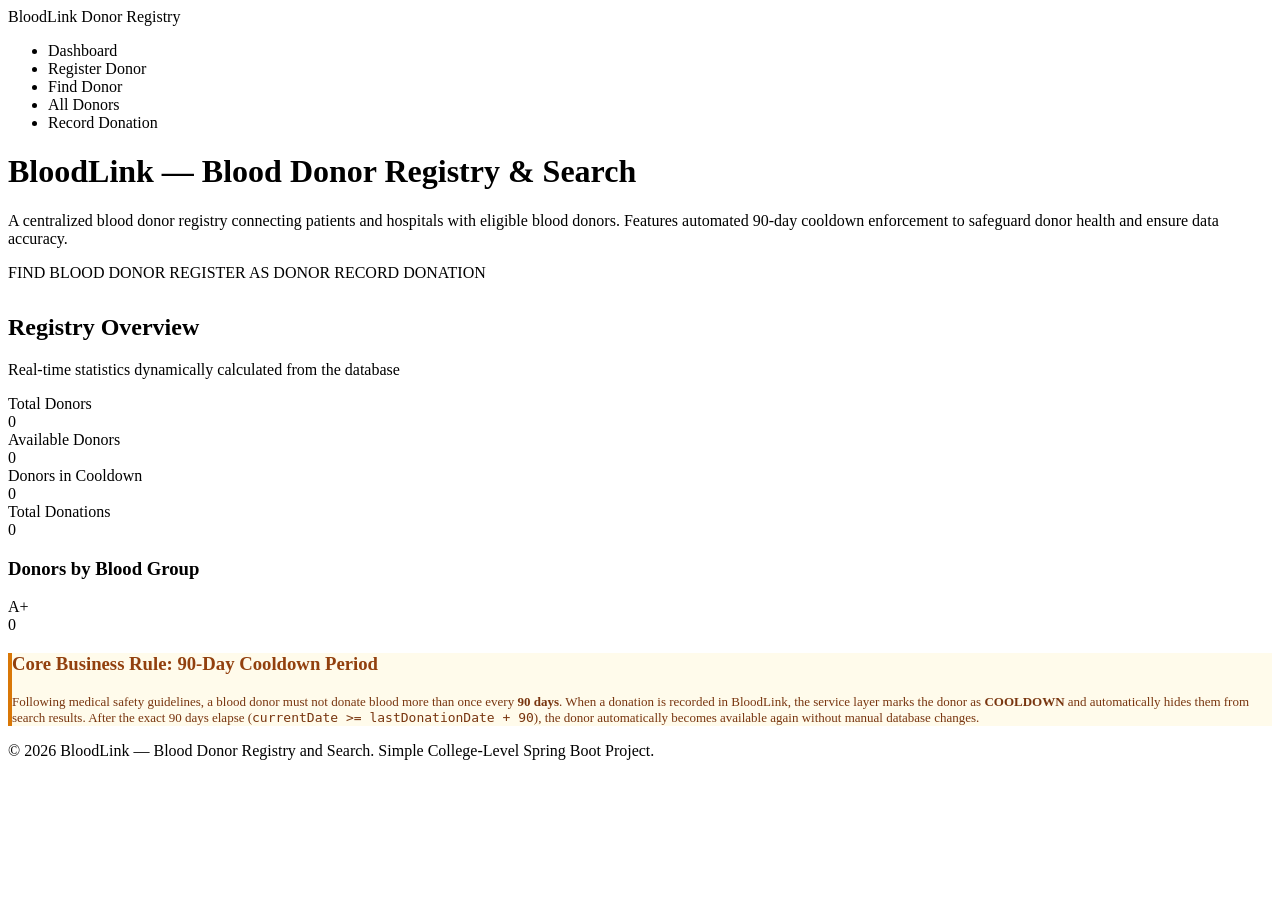
<file: src/main/resources/templates/index.html>
<!DOCTYPE html>
<html xmlns:th="http://www.thymeleaf.org" lang="en">
<head>
    <meta charset="UTF-8">
    <meta name="viewport" content="width=device-width, initial-scale=1.0">
    <title>BloodLink — Blood Donor Registry and Search</title>
    <link rel="stylesheet" th:href="@{/css/style.css}">
</head>
<body>

    <!-- Simple Navigation -->
    <nav class="navbar">
        <div class="nav-container">
            <a th:href="@{/}" class="brand">
                <span>BloodLink</span>
                <span class="brand-tag">Donor Registry</span>
            </a>
            <ul class="nav-links">
                <li><a th:href="@{/}" class="active">Dashboard</a></li>
                <li><a th:href="@{/donors/register}">Register Donor</a></li>
                <li><a th:href="@{/search}">Find Donor</a></li>
                <li><a th:href="@{/donors}">All Donors</a></li>
                <li><a th:href="@{/donations/record}">Record Donation</a></li>
            </ul>
        </div>
    </nav>

    <div class="container">
        <!-- Hero Box with Key Actions -->
        <div class="hero-box">
            <h1>BloodLink — Blood Donor Registry & Search</h1>
            <p>
                A centralized blood donor registry connecting patients and hospitals with eligible blood donors.
                Features automated 90-day cooldown enforcement to safeguard donor health and ensure data accuracy.
            </p>
            <div class="hero-actions">
                <a th:href="@{/search}" class="btn btn-primary">FIND BLOOD DONOR</a>
                <a th:href="@{/donors/register}" class="btn btn-secondary">REGISTER AS DONOR</a>
                <a th:href="@{/donations/record}" class="btn btn-outline">RECORD DONATION</a>
            </div>
        </div>


        <!-- Live Statistics Grid -->
        <div class="page-header" style="margin-top: 32px; border-bottom: none; padding-bottom: 0;">
            <div>
                <h2 class="page-title">Registry Overview</h2>
                <p class="page-subtitle">Real-time statistics dynamically calculated from the database</p>
            </div>
        </div>

        <div class="stats-grid">
            <div class="stat-card primary">
                <div class="stat-label">Total Donors</div>
                <div class="stat-value" th:text="${totalDonors}">0</div>
            </div>
            <div class="stat-card success">
                <div class="stat-label">Available Donors</div>
                <div class="stat-value" th:text="${availableDonors}">0</div>
            </div>
            <div class="stat-card warning">
                <div class="stat-label">Donors in Cooldown</div>
                <div class="stat-value" th:text="${cooldownDonors}">0</div>
            </div>
            <div class="stat-card info">
                <div class="stat-label">Total Donations</div>
                <div class="stat-value" th:text="${totalDonations}">0</div>
            </div>
        </div>

        <!-- Blood Group Distribution -->
        <div class="card">
            <div class="card-header">
                <h3 class="card-title">Donors by Blood Group</h3>
            </div>
            <div class="bg-stats-grid">
                <div th:each="entry : ${bloodGroupStats}" class="bg-stat-item">
                    <div class="bg-name" th:text="${entry.key}">A+</div>
                    <div class="bg-count" th:text="${entry.value}">0</div>
                </div>
            </div>
        </div>

        <!-- 90-Day Cooldown Business Rule Card -->
        <div class="card" style="border-left: 4px solid #d97706; background-color: #fffbeb;">
            <div class="card-header" style="border-bottom-color: #fde68a;">
                <h3 class="card-title" style="color: #92400e;">Core Business Rule: 90-Day Cooldown Period</h3>
            </div>
            <p style="color: #78350f; font-size: 13px;">
                Following medical safety guidelines, a blood donor must not donate blood more than once every <strong>90 days</strong>.
                When a donation is recorded in BloodLink, the service layer marks the donor as <strong>COOLDOWN</strong> and automatically hides them from search results.
                After the exact 90 days elapse (<code>currentDate >= lastDonationDate + 90</code>), the donor automatically becomes available again without manual database changes.
            </p>
        </div>
    </div>

    <footer>
        <p>&copy; 2026 BloodLink — Blood Donor Registry and Search. Simple College-Level Spring Boot Project.</p>
    </footer>

    <script th:src="@{/js/app.js}"></script>
</body>
</html>
</file>
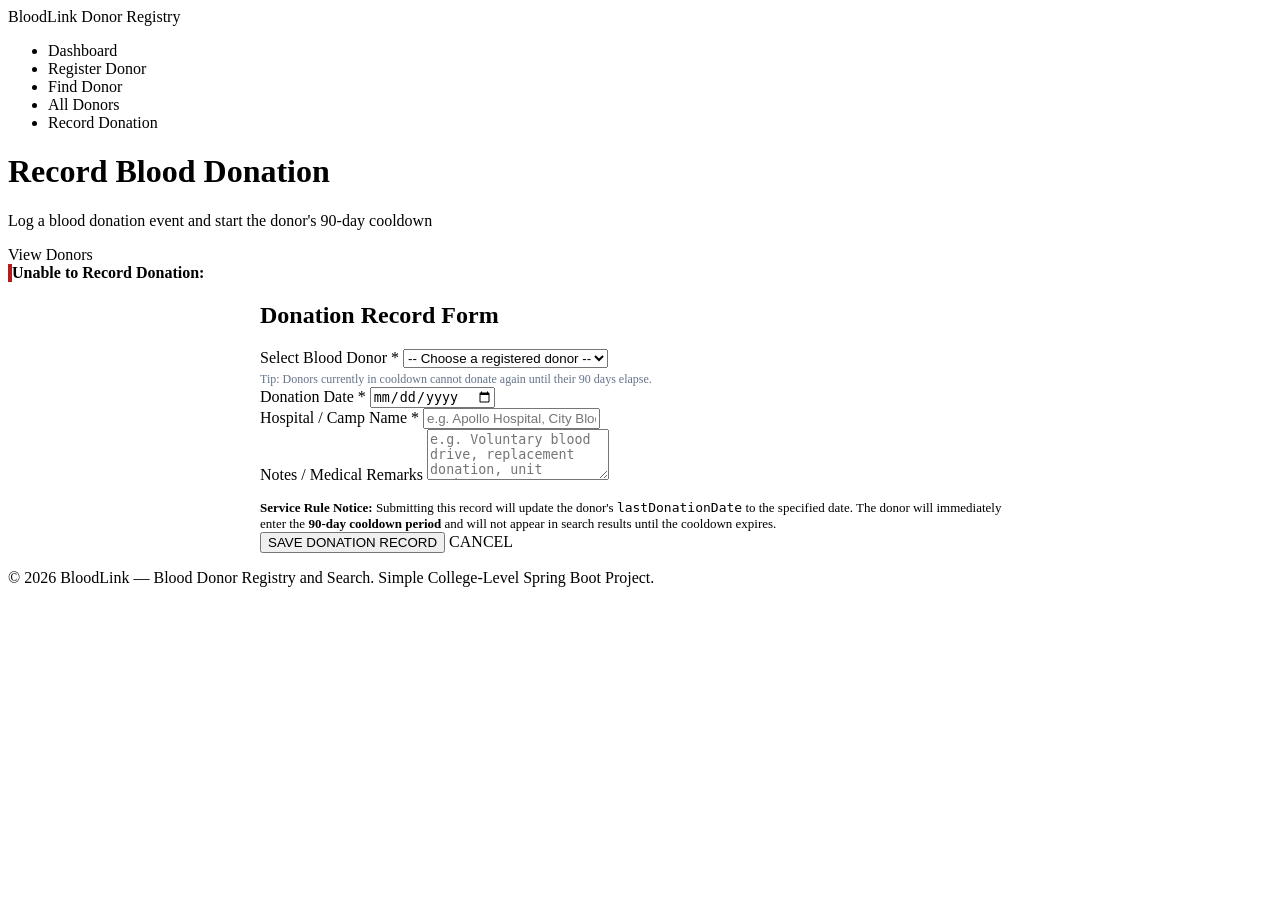
<file: src/main/resources/templates/donations/record.html>
<!DOCTYPE html>
<html xmlns:th="http://www.thymeleaf.org" lang="en">
<head>
    <meta charset="UTF-8">
    <meta name="viewport" content="width=device-width, initial-scale=1.0">
    <title>Record Blood Donation — BloodLink</title>
    <link rel="stylesheet" th:href="@{/css/style.css}">
</head>
<body>

    <!-- Simple Navigation -->
    <nav class="navbar">
        <div class="nav-container">
            <a th:href="@{/}" class="brand">
                <span>BloodLink</span>
                <span class="brand-tag">Donor Registry</span>
            </a>
            <ul class="nav-links">
                <li><a th:href="@{/}">Dashboard</a></li>
                <li><a th:href="@{/donors/register}">Register Donor</a></li>
                <li><a th:href="@{/search}">Find Donor</a></li>
                <li><a th:href="@{/donors}">All Donors</a></li>
                <li><a th:href="@{/donations/record}" class="active">Record Donation</a></li>
            </ul>
        </div>
    </nav>

    <div class="container">
        <div class="page-header">
            <div>
                <h1 class="page-title">Record Blood Donation</h1>
                <p class="page-subtitle">Log a blood donation event and start the donor's 90-day cooldown</p>
            </div>
            <a th:href="@{/donors}" class="btn btn-secondary">View Donors</a>
        </div>

        <!-- Error Alert (e.g. Cooldown Violation or Missing Fields) -->
        <div th:if="${errorMessage}" class="alert alert-danger" style="border-left: 4px solid #b71c1c;">
            <strong>Unable to Record Donation:</strong>
            <p th:text="${errorMessage}" style="margin-top: 4px;"></p>
        </div>

        <div class="card" style="max-width: 760px; margin: 0 auto;">
            <div class="card-header">
                <h2 class="card-title">Donation Record Form</h2>
            </div>

            <form id="donationForm" th:action="@{/donations/record}" method="post">
                <div class="form-grid">

                    <!-- Donor Selection Dropdown -->
                    <div class="form-group full-width">
                        <label for="donorSelect" class="form-label">Select Blood Donor <span class="required">*</span></label>
                        <select id="donorSelect" name="donorId" class="form-control" required>
                            <option value="">-- Choose a registered donor --</option>
                            <option th:each="d : ${donors}"
                                    th:value="${d.id}"
                                    th:selected="${selectedDonorId != null && selectedDonorId == d.id}"
                                    th:text="|${d.name} (${d.bloodGroup.groupName} - ${d.city}) — [${@donorService.isDonorEligible(d) ? 'AVAILABLE' : 'IN COOLDOWN'}]|">
                            </option>
                        </select>
                        <small style="color: #64748b; font-size: 12px; margin-top: 4px; display: block;">
                            Tip: Donors currently in cooldown cannot donate again until their 90 days elapse.
                        </small>
                    </div>

                    <!-- Donation Date -->
                    <div class="form-group">
                        <label for="donationDate" class="form-label">Donation Date <span class="required">*</span></label>
                        <input type="date" id="donationDate" name="donationDate" 
                               th:value="${defaultDate}" 
                               class="form-control" required>
                    </div>

                    <!-- Hospital / Blood Bank Name -->
                    <div class="form-group">
                        <label for="hospitalName" class="form-label">Hospital / Camp Name <span class="required">*</span></label>
                        <input type="text" id="hospitalName" name="hospitalName" class="form-control" 
                               placeholder="e.g. Apollo Hospital, City Blood Bank" required>
                    </div>

                    <!-- Notes / Purpose -->
                    <div class="form-group full-width">
                        <label for="notes" class="form-label">Notes / Medical Remarks</label>
                        <textarea id="notes" name="notes" rows="3" class="form-control" 
                                  placeholder="e.g. Voluntary blood drive, replacement donation, unit number..."></textarea>
                    </div>
                </div>

                <div class="alert alert-info" style="margin-top: 16px; font-size: 13px;">
                    <strong>Service Rule Notice:</strong> Submitting this record will update the donor's <code>lastDonationDate</code> to the specified date.
                    The donor will immediately enter the <strong>90-day cooldown period</strong> and will not appear in search results until the cooldown expires.
                </div>

                <div class="form-actions">
                    <button type="submit" class="btn btn-primary">SAVE DONATION RECORD</button>
                    <a th:href="@{/donors}" class="btn btn-secondary">CANCEL</a>
                </div>
            </form>
        </div>
    </div>

    <footer>
        <p>&copy; 2026 BloodLink — Blood Donor Registry and Search. Simple College-Level Spring Boot Project.</p>
    </footer>

    <script th:src="@{/js/app.js}"></script>
</body>
</html>
</file>
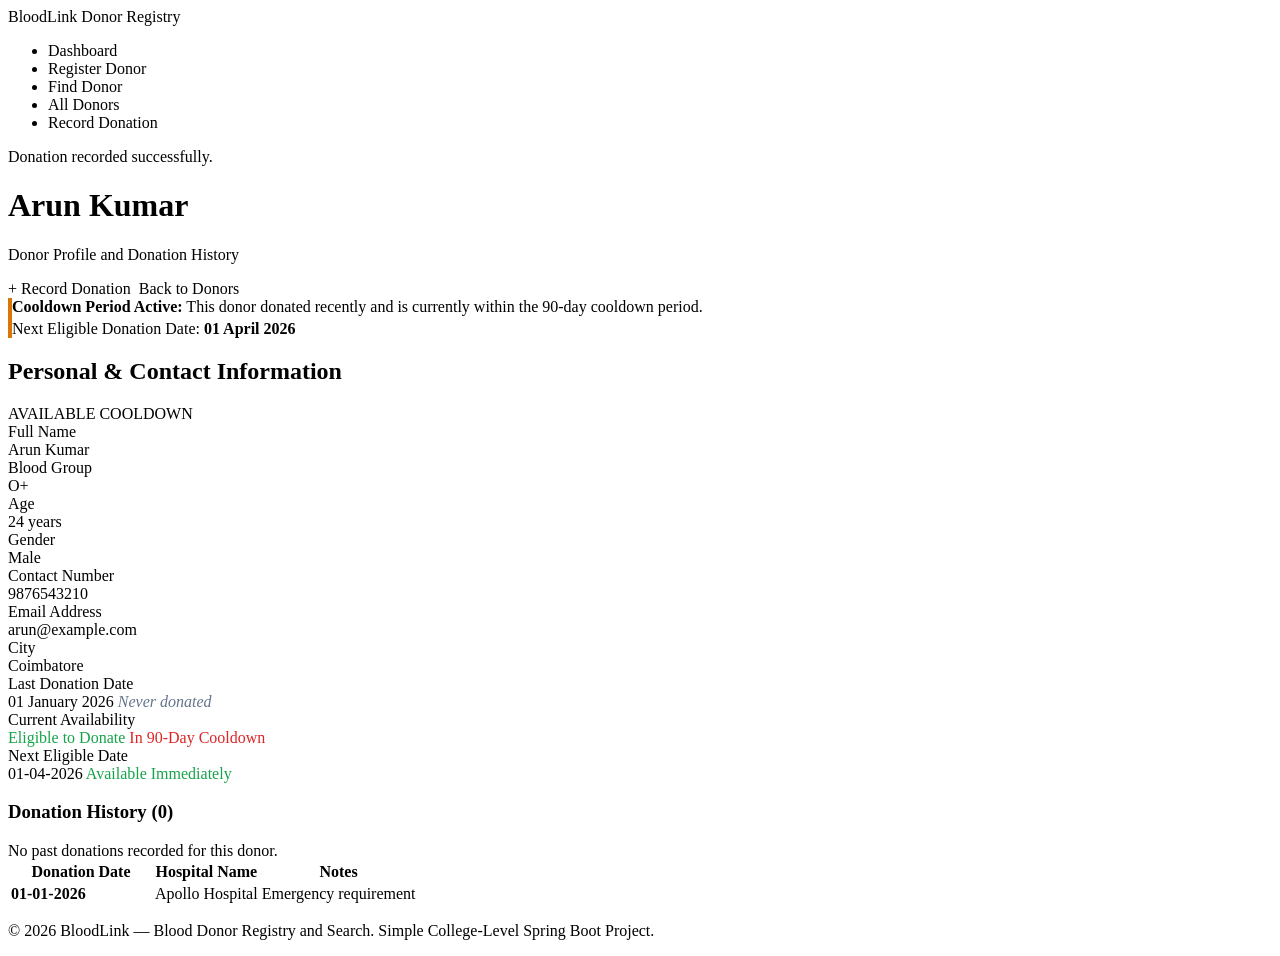
<file: src/main/resources/templates/donors/details.html>
<!DOCTYPE html>
<html xmlns:th="http://www.thymeleaf.org" lang="en">
<head>
    <meta charset="UTF-8">
    <meta name="viewport" content="width=device-width, initial-scale=1.0">
    <title th:text="${donor.name} + ' — Donor Details | BloodLink'">Donor Details — BloodLink</title>
    <link rel="stylesheet" th:href="@{/css/style.css}">
</head>
<body>

    <!-- Simple Navigation -->
    <nav class="navbar">
        <div class="nav-container">
            <a th:href="@{/}" class="brand">
                <span>BloodLink</span>
                <span class="brand-tag">Donor Registry</span>
            </a>
            <ul class="nav-links">
                <li><a th:href="@{/}">Dashboard</a></li>
                <li><a th:href="@{/donors/register}">Register Donor</a></li>
                <li><a th:href="@{/search}">Find Donor</a></li>
                <li><a th:href="@{/donors}" class="active">All Donors</a></li>
                <li><a th:href="@{/donations/record}">Record Donation</a></li>
            </ul>
        </div>
    </nav>

    <div class="container">
        <!-- Success Alert -->
        <div th:if="${successMessage}" class="alert alert-success" th:text="${successMessage}">
            Donation recorded successfully.
        </div>

        <div class="page-header">
            <div>
                <h1 class="page-title" th:text="${donor.name}">Arun Kumar</h1>
                <p class="page-subtitle">Donor Profile and Donation History</p>
            </div>
            <div style="display: flex; gap: 8px;">
                <a th:if="${isEligible}" th:href="@{/donations/record(donorId=${donor.id})}" class="btn btn-primary">+ Record Donation</a>
                <a th:href="@{/donors}" class="btn btn-secondary">Back to Donors</a>
            </div>
        </div>

        <!-- Cooldown Status Alert Box -->
        <div th:if="${!isEligible}" class="alert alert-warning" style="border-left: 4px solid #d97706;">
            <strong>Cooldown Period Active:</strong> This donor donated recently and is currently within the 90-day cooldown period.
            <div style="margin-top: 4px;">
                Next Eligible Donation Date: <strong><span th:text="${#temporals.format(nextEligibleDate, 'dd MMMM yyyy')}">01 April 2026</span></strong>
            </div>
        </div>

        <!-- Donor Information Card -->
        <div class="card">
            <div class="card-header">
                <h2 class="card-title">Personal & Contact Information</h2>
                <div>
                    <span th:if="${isEligible}" class="badge badge-available">AVAILABLE</span>
                    <span th:if="${!isEligible}" class="badge badge-cooldown">COOLDOWN</span>
                </div>
            </div>

            <div class="details-grid">
                <div class="details-item">
                    <div class="details-label">Full Name</div>
                    <div class="details-value" th:text="${donor.name}">Arun Kumar</div>
                </div>

                <div class="details-item">
                    <div class="details-label">Blood Group</div>
                    <div class="details-value">
                        <span class="badge badge-bloodgroup" th:text="${donor.bloodGroup.groupName}">O+</span>
                    </div>
                </div>

                <div class="details-item">
                    <div class="details-label">Age</div>
                    <div class="details-value" th:text="|${donor.age} years|">24 years</div>
                </div>

                <div class="details-item">
                    <div class="details-label">Gender</div>
                    <div class="details-value" th:text="${donor.gender}">Male</div>
                </div>

                <div class="details-item">
                    <div class="details-label">Contact Number</div>
                    <div class="details-value" th:text="${donor.phone}">9876543210</div>
                </div>

                <div class="details-item">
                    <div class="details-label">Email Address</div>
                    <div class="details-value" th:text="${donor.email != null && !donor.email.empty ? donor.email : 'Not provided'}">arun@example.com</div>
                </div>

                <div class="details-item">
                    <div class="details-label">City</div>
                    <div class="details-value" th:text="${donor.city}">Coimbatore</div>
                </div>

                <div class="details-item">
                    <div class="details-label">Last Donation Date</div>
                    <div class="details-value">
                        <span th:if="${donor.lastDonationDate != null}" th:text="${#temporals.format(donor.lastDonationDate, 'dd MMMM yyyy')}">01 January 2026</span>
                        <span th:if="${donor.lastDonationDate == null}" style="color: #64748b; font-style: italic;">Never donated</span>
                    </div>
                </div>

                <div class="details-item">
                    <div class="details-label">Current Availability</div>
                    <div class="details-value">
                        <span th:if="${isEligible}" style="color: #16a34a;">Eligible to Donate</span>
                        <span th:if="${!isEligible}" style="color: #dc2626;">In 90-Day Cooldown</span>
                    </div>
                </div>

                <div class="details-item">
                    <div class="details-label">Next Eligible Date</div>
                    <div class="details-value">
                        <span th:if="${!isEligible}" th:text="${#temporals.format(nextEligibleDate, 'dd-MM-yyyy')}">01-04-2026</span>
                        <span th:if="${isEligible}" style="color: #16a34a;">Available Immediately</span>
                    </div>
                </div>
            </div>
        </div>

        <!-- Donation History Table -->
        <div class="card">
            <div class="card-header">
                <h3 class="card-title">Donation History (<span th:text="${#lists.size(history)}">0</span>)</h3>
            </div>

            <div th:if="${#lists.isEmpty(history)}" class="alert alert-info">
                No past donations recorded for this donor.
            </div>

            <div th:if="${!#lists.isEmpty(history)}" class="table-responsive">
                <table class="table">
                    <thead>
                        <tr>
                            <th style="width: 140px;">Donation Date</th>
                            <th>Hospital Name</th>
                            <th>Notes</th>
                        </tr>
                    </thead>
                    <tbody>
                        <tr th:each="record : ${history}">
                            <td style="font-weight: 600;" th:text="${#temporals.format(record.donationDate, 'dd-MM-yyyy')}">01-01-2026</td>
                            <td th:text="${record.hospitalName}">Apollo Hospital</td>
                            <td th:text="${record.notes != null && !record.notes.empty ? record.notes : '-'}">Emergency requirement</td>
                        </tr>
                    </tbody>
                </table>
            </div>
        </div>
    </div>

    <footer>
        <p>&copy; 2026 BloodLink — Blood Donor Registry and Search. Simple College-Level Spring Boot Project.</p>
    </footer>

    <script th:src="@{/js/app.js}"></script>
</body>
</html>
</file>
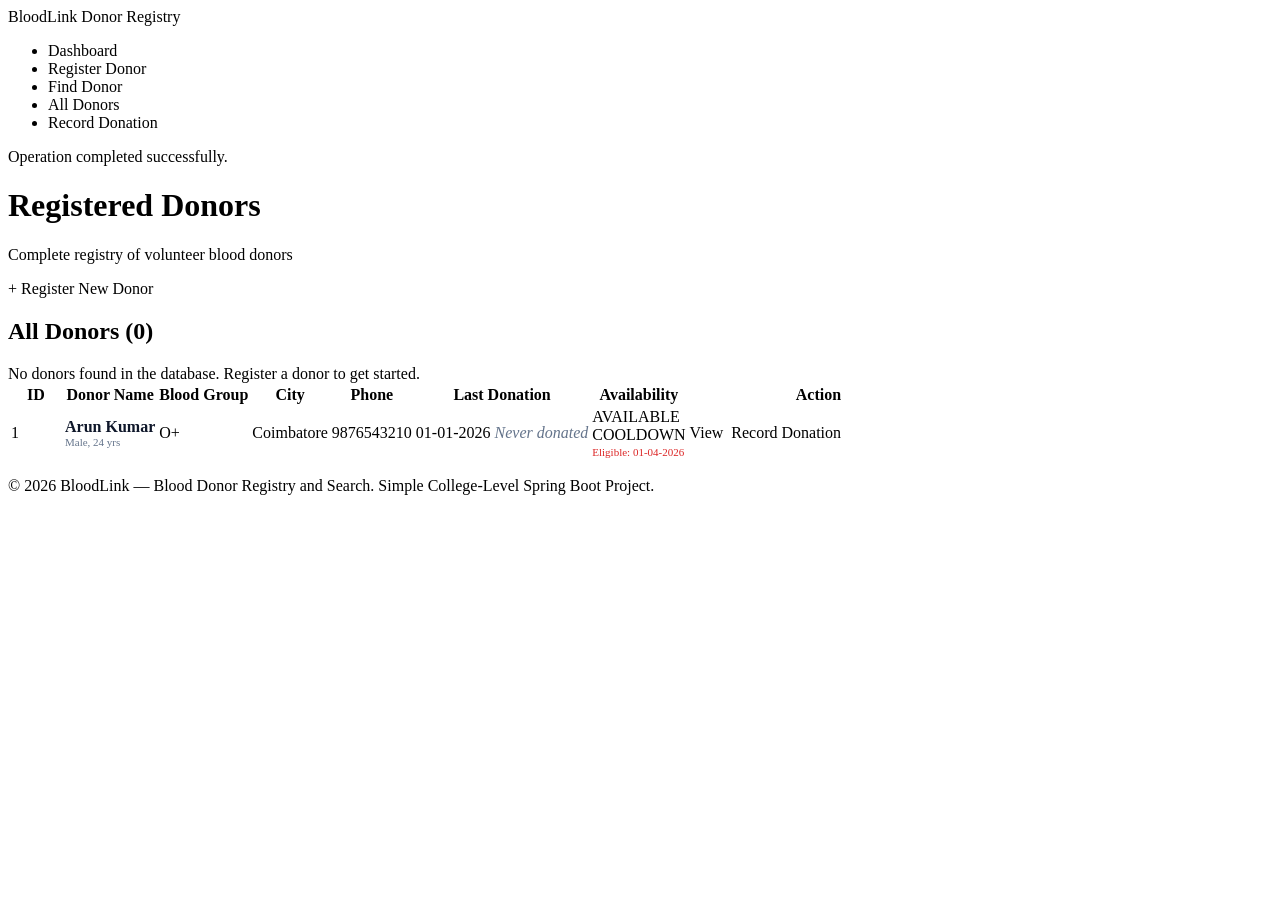
<file: src/main/resources/templates/donors/list.html>
<!DOCTYPE html>
<html xmlns:th="http://www.thymeleaf.org" lang="en">
<head>
    <meta charset="UTF-8">
    <meta name="viewport" content="width=device-width, initial-scale=1.0">
    <title>All Blood Donors — BloodLink</title>
    <link rel="stylesheet" th:href="@{/css/style.css}">
</head>
<body>

    <!-- Simple Navigation -->
    <nav class="navbar">
        <div class="nav-container">
            <a th:href="@{/}" class="brand">
                <span>BloodLink</span>
                <span class="brand-tag">Donor Registry</span>
            </a>
            <ul class="nav-links">
                <li><a th:href="@{/}">Dashboard</a></li>
                <li><a th:href="@{/donors/register}">Register Donor</a></li>
                <li><a th:href="@{/search}">Find Donor</a></li>
                <li><a th:href="@{/donors}" class="active">All Donors</a></li>
                <li><a th:href="@{/donations/record}">Record Donation</a></li>
            </ul>
        </div>
    </nav>

    <div class="container">
        <!-- Success Alert -->
        <div th:if="${successMessage}" class="alert alert-success" th:text="${successMessage}">
            Operation completed successfully.
        </div>

        <div class="page-header">
            <div>
                <h1 class="page-title">Registered Donors</h1>
                <p class="page-subtitle">Complete registry of volunteer blood donors</p>
            </div>
            <a th:href="@{/donors/register}" class="btn btn-primary">+ Register New Donor</a>
        </div>

        <div class="card">
            <div class="card-header">
                <h2 class="card-title">All Donors (<span th:text="${#lists.size(donors)}">0</span>)</h2>
            </div>

            <div th:if="${#lists.isEmpty(donors)}" class="alert alert-info">
                No donors found in the database. <a th:href="@{/donors/register}">Register a donor</a> to get started.
            </div>

            <div th:if="${!#lists.isEmpty(donors)}" class="table-responsive">
                <table class="table">
                    <thead>
                        <tr>
                            <th style="width: 50px;">ID</th>
                            <th>Donor Name</th>
                            <th>Blood Group</th>
                            <th>City</th>
                            <th>Phone</th>
                            <th>Last Donation</th>
                            <th>Availability</th>
                            <th style="text-align: right;">Action</th>
                        </tr>
                    </thead>
                    <tbody>
                        <tr th:each="donor : ${donors}">
                            <td th:text="${donor.id}">1</td>
                            <td>
                                <a th:href="@{/donors/{id}(id=${donor.id})}" style="font-weight: 600; color: #0f172a; text-decoration: none;">
                                    <span th:text="${donor.name}">Arun Kumar</span>
                                </a>
                                <div style="font-size: 11px; color: #64748b;" th:text="|${donor.gender}, ${donor.age} yrs|">Male, 24 yrs</div>
                            </td>
                            <td>
                                <span class="badge badge-bloodgroup" th:text="${donor.bloodGroup.groupName}">O+</span>
                            </td>
                            <td th:text="${donor.city}">Coimbatore</td>
                            <td th:text="${donor.phone}">9876543210</td>
                            <td>
                                <span th:if="${donor.lastDonationDate != null}" th:text="${#temporals.format(donor.lastDonationDate, 'dd-MM-yyyy')}">01-01-2026</span>
                                <span th:if="${donor.lastDonationDate == null}" style="color: #64748b; font-style: italic;">Never donated</span>
                            </td>
                            <td>
                                <!-- Availability Badge (Computed via DonorService) -->
                                <div th:if="${@donorService.isDonorEligible(donor)}">
                                    <span class="badge badge-available">AVAILABLE</span>
                                </div>
                                <div th:if="${!@donorService.isDonorEligible(donor)}">
                                    <span class="badge badge-cooldown">COOLDOWN</span>
                                    <div style="font-size: 11px; color: #dc2626; margin-top: 2px;">
                                        Eligible: <span th:text="${#temporals.format(@donorService.getNextEligibleDate(donor), 'dd-MM-yyyy')}">01-04-2026</span>
                                    </div>
                                </div>
                            </td>
                            <td style="text-align: right; white-space: nowrap;">
                                <a th:href="@{/donors/{id}(id=${donor.id})}" class="btn btn-secondary btn-sm">View</a>
                                <a th:if="${@donorService.isDonorEligible(donor)}" 
                                   th:href="@{/donations/record(donorId=${donor.id})}" 
                                   class="btn btn-outline btn-sm" style="margin-left: 4px;">Record Donation</a>
                            </td>
                        </tr>
                    </tbody>
                </table>
            </div>
        </div>
    </div>

    <footer>
        <p>&copy; 2026 BloodLink — Blood Donor Registry and Search. Simple College-Level Spring Boot Project.</p>
    </footer>

    <script th:src="@{/js/app.js}"></script>
</body>
</html>
</file>
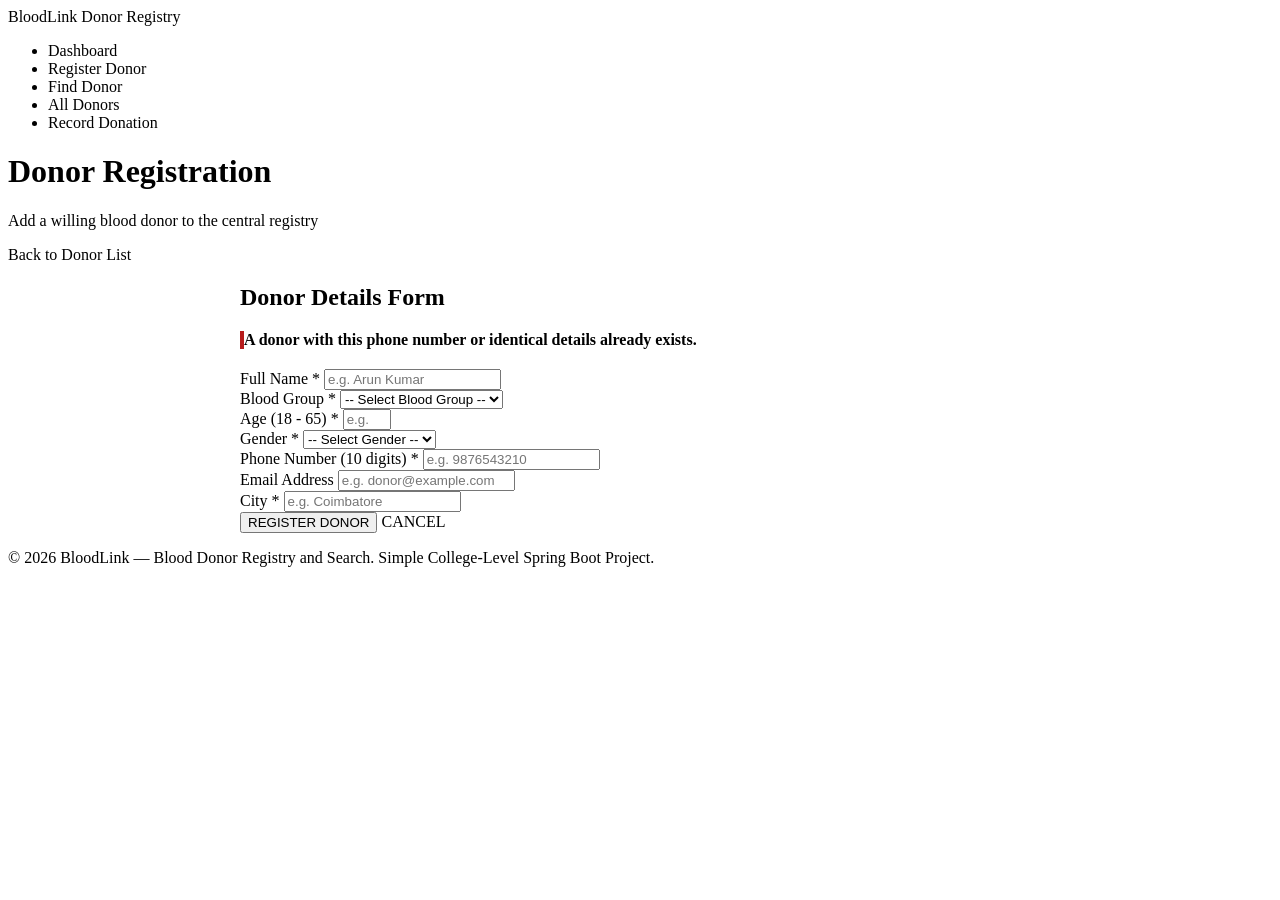
<file: src/main/resources/templates/donors/register.html>
<!DOCTYPE html>
<html xmlns:th="http://www.thymeleaf.org" lang="en">
<head>
    <meta charset="UTF-8">
    <meta name="viewport" content="width=device-width, initial-scale=1.0">
    <title>Register Blood Donor — BloodLink</title>
    <link rel="stylesheet" th:href="@{/css/style.css}">
</head>
<body>

    <!-- Simple Navigation -->
    <nav class="navbar">
        <div class="nav-container">
            <a th:href="@{/}" class="brand">
                <span>BloodLink</span>
                <span class="brand-tag">Donor Registry</span>
            </a>
            <ul class="nav-links">
                <li><a th:href="@{/}">Dashboard</a></li>
                <li><a th:href="@{/donors/register}" class="active">Register Donor</a></li>
                <li><a th:href="@{/search}">Find Donor</a></li>
                <li><a th:href="@{/donors}">All Donors</a></li>
                <li><a th:href="@{/donations/record}">Record Donation</a></li>
            </ul>
        </div>
    </nav>

    <div class="container">
        <div class="page-header">
            <div>
                <h1 class="page-title">Donor Registration</h1>
                <p class="page-subtitle">Add a willing blood donor to the central registry</p>
            </div>
            <a th:href="@{/donors}" class="btn btn-secondary">Back to Donor List</a>
        </div>

        <div class="card" style="max-width: 800px; margin: 0 auto;">
            <div class="card-header">
                <h2 class="card-title">Donor Details Form</h2>
            </div>

            <!-- Error / Duplicate Alert -->
            <div th:if="${errorMessage}" class="alert alert-danger" style="border-left: 4px solid #b71c1c; margin-bottom: 20px;">
                <strong th:text="${errorMessage}">A donor with this phone number or identical details already exists.</strong>
            </div>

            <form th:action="@{/donors/register}" th:object="${donor}" method="post">
                <div class="form-grid">
                    
                    <!-- Full Name -->
                    <div class="form-group full-width">
                        <label for="name" class="form-label">Full Name <span class="required">*</span></label>
                        <input type="text" id="name" th:field="*{name}" class="form-control" 
                               th:classappend="${#fields.hasErrors('name')} ? 'is-invalid' : ''"
                               placeholder="e.g. Arun Kumar">
                        <span class="error-message" th:if="${#fields.hasErrors('name')}" th:errors="*{name}"></span>
                    </div>

                    <!-- Blood Group -->
                    <div class="form-group">
                        <label for="bloodGroup" class="form-label">Blood Group <span class="required">*</span></label>
                        <select id="bloodGroup" th:field="*{bloodGroup.id}" class="form-control"
                                th:classappend="${#fields.hasErrors('bloodGroup')} ? 'is-invalid' : ''">
                            <option value="">-- Select Blood Group --</option>
                            <option th:each="bg : ${bloodGroups}" 
                                    th:value="${bg.id}" 
                                    th:text="${bg.groupName}"></option>
                        </select>
                        <span class="error-message" th:if="${#fields.hasErrors('bloodGroup')}" th:errors="*{bloodGroup}"></span>
                    </div>

                    <!-- Age -->
                    <div class="form-group">
                        <label for="age" class="form-label">Age (18 - 65) <span class="required">*</span></label>
                        <input type="number" id="age" th:field="*{age}" class="form-control" min="18" max="65"
                               th:classappend="${#fields.hasErrors('age')} ? 'is-invalid' : ''"
                               placeholder="e.g. 25">
                        <span class="error-message" th:if="${#fields.hasErrors('age')}" th:errors="*{age}"></span>
                    </div>

                    <!-- Gender -->
                    <div class="form-group">
                        <label for="gender" class="form-label">Gender <span class="required">*</span></label>
                        <select id="gender" th:field="*{gender}" class="form-control"
                                th:classappend="${#fields.hasErrors('gender')} ? 'is-invalid' : ''">
                            <option value="">-- Select Gender --</option>
                            <option value="Male">Male</option>
                            <option value="Female">Female</option>
                            <option value="Other">Other</option>
                        </select>
                        <span class="error-message" th:if="${#fields.hasErrors('gender')}" th:errors="*{gender}"></span>
                    </div>

                    <!-- Phone Number -->
                    <div class="form-group">
                        <label for="phone" class="form-label">Phone Number (10 digits) <span class="required">*</span></label>
                        <input type="tel" id="phone" th:field="*{phone}" class="form-control" maxlength="10"
                               th:classappend="${#fields.hasErrors('phone')} ? 'is-invalid' : ''"
                               placeholder="e.g. 9876543210">
                        <span class="error-message" th:if="${#fields.hasErrors('phone')}" th:errors="*{phone}"></span>
                    </div>

                    <!-- Email Address -->
                    <div class="form-group">
                        <label for="email" class="form-label">Email Address</label>
                        <input type="email" id="email" th:field="*{email}" class="form-control"
                               th:classappend="${#fields.hasErrors('email')} ? 'is-invalid' : ''"
                               placeholder="e.g. donor@example.com">
                        <span class="error-message" th:if="${#fields.hasErrors('email')}" th:errors="*{email}"></span>
                    </div>

                    <!-- City -->
                    <div class="form-group">
                        <label for="city" class="form-label">City <span class="required">*</span></label>
                        <input type="text" id="city" th:field="*{city}" class="form-control"
                               th:classappend="${#fields.hasErrors('city')} ? 'is-invalid' : ''"
                               placeholder="e.g. Coimbatore">
                        <span class="error-message" th:if="${#fields.hasErrors('city')}" th:errors="*{city}"></span>
                    </div>
                </div>

                <div class="form-actions">
                    <button type="submit" class="btn btn-primary">REGISTER DONOR</button>
                    <a th:href="@{/donors}" class="btn btn-secondary">CANCEL</a>
                </div>
            </form>
        </div>
    </div>

    <footer>
        <p>&copy; 2026 BloodLink — Blood Donor Registry and Search. Simple College-Level Spring Boot Project.</p>
    </footer>

    <script th:src="@{/js/app.js}"></script>
</body>
</html>
</file>
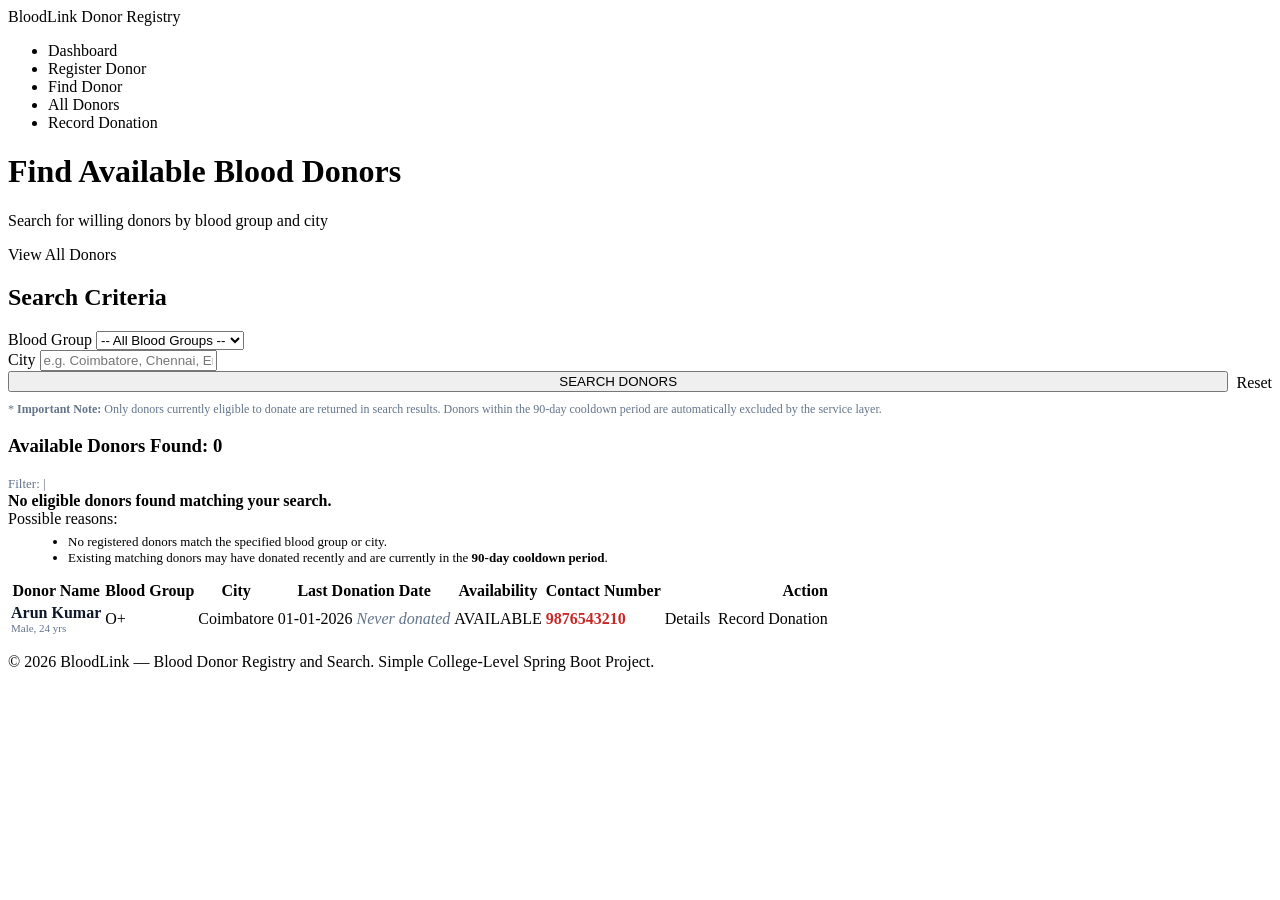
<file: src/main/resources/templates/search/results.html>
<!DOCTYPE html>
<html xmlns:th="http://www.thymeleaf.org" lang="en">
<head>
    <meta charset="UTF-8">
    <meta name="viewport" content="width=device-width, initial-scale=1.0">
    <title>Search Available Donors — BloodLink</title>
    <link rel="stylesheet" th:href="@{/css/style.css}">
</head>
<body>

    <!-- Simple Navigation -->
    <nav class="navbar">
        <div class="nav-container">
            <a th:href="@{/}" class="brand">
                <span>BloodLink</span>
                <span class="brand-tag">Donor Registry</span>
            </a>
            <ul class="nav-links">
                <li><a th:href="@{/}">Dashboard</a></li>
                <li><a th:href="@{/donors/register}">Register Donor</a></li>
                <li><a th:href="@{/search}" class="active">Find Donor</a></li>
                <li><a th:href="@{/donors}">All Donors</a></li>
                <li><a th:href="@{/donations/record}">Record Donation</a></li>
            </ul>
        </div>
    </nav>

    <div class="container">
        <div class="page-header">
            <div>
                <h1 class="page-title">Find Available Blood Donors</h1>
                <p class="page-subtitle">Search for willing donors by blood group and city</p>
            </div>
            <a th:href="@{/donors}" class="btn btn-secondary">View All Donors</a>
        </div>

        <!-- Search Form Card -->
        <div class="card">
            <div class="card-header">
                <h2 class="card-title">Search Criteria</h2>
            </div>

            <form th:action="@{/search}" method="get" class="form-grid">
                <!-- Blood Group Filter -->
                <div class="form-group">
                    <label for="bloodGroup" class="form-label">Blood Group</label>
                    <select id="bloodGroup" name="bloodGroup" class="form-control">
                        <option value="">-- All Blood Groups --</option>
                        <option th:each="bg : ${bloodGroups}" 
                                th:value="${bg.groupName}" 
                                th:text="${bg.groupName}"
                                th:selected="${bg.groupName == selectedBloodGroup}"></option>
                    </select>
                </div>

                <!-- City Filter -->
                <div class="form-group">
                    <label for="city" class="form-label">City</label>
                    <input type="text" id="city" name="city" th:value="${selectedCity}" class="form-control" 
                           placeholder="e.g. Coimbatore, Chennai, Erode">
                </div>

                <!-- Submit Button -->
                <div class="form-group" style="display: flex; align-items: flex-end; gap: 8px;">
                    <button type="submit" class="btn btn-primary" style="flex: 1;">SEARCH DONORS</button>
                    <a th:href="@{/search}" class="btn btn-secondary">Reset</a>
                </div>
            </form>

            <div style="margin-top: 10px; font-size: 12px; color: #64748b;">
                * <strong>Important Note:</strong> Only donors currently eligible to donate are returned in search results. Donors within the 90-day cooldown period are automatically excluded by the service layer.
            </div>
        </div>

        <!-- Search Results Section -->
        <div th:if="${hasSearched}">
            <div class="card">
                <div class="card-header">
                    <h3 class="card-title">
                        Available Donors Found: <span th:text="${#lists.size(results)}">0</span>
                    </h3>
                    <div style="font-size: 13px; color: #64748b;">
                        Filter: 
                        <span th:text="${selectedBloodGroup != '' ? selectedBloodGroup : 'All Groups'}"></span> 
                        | 
                        <span th:text="${selectedCity != '' ? selectedCity : 'All Cities'}"></span>
                    </div>
                </div>

                <!-- No Results Alert -->
                <div th:if="${#lists.isEmpty(results)}" class="alert alert-warning">
                    <strong>No eligible donors found matching your search.</strong><br>
                    Possible reasons:
                    <ul style="margin-left: 20px; margin-top: 6px; font-size: 13px;">
                        <li>No registered donors match the specified blood group or city.</li>
                        <li>Existing matching donors may have donated recently and are currently in the <strong>90-day cooldown period</strong>.</li>
                    </ul>
                </div>

                <!-- Results Table -->
                <div th:if="${!#lists.isEmpty(results)}" class="table-responsive">
                    <table class="table">
                        <thead>
                            <tr>
                                <th>Donor Name</th>
                                <th>Blood Group</th>
                                <th>City</th>
                                <th>Last Donation Date</th>
                                <th>Availability</th>
                                <th>Contact Number</th>
                                <th style="text-align: right;">Action</th>
                            </tr>
                        </thead>
                        <tbody>
                            <tr th:each="donor : ${results}">
                                <td>
                                    <a th:href="@{/donors/{id}(id=${donor.id})}" style="font-weight: 600; color: #0f172a; text-decoration: none;">
                                        <span th:text="${donor.name}">Arun Kumar</span>
                                    </a>
                                    <div style="font-size: 11px; color: #64748b;" th:text="|${donor.gender}, ${donor.age} yrs|">Male, 24 yrs</div>
                                </td>
                                <td>
                                    <span class="badge badge-bloodgroup" th:text="${donor.bloodGroup.groupName}">O+</span>
                                </td>
                                <td th:text="${donor.city}">Coimbatore</td>
                                <td>
                                    <span th:if="${donor.lastDonationDate != null}" th:text="${#temporals.format(donor.lastDonationDate, 'dd-MM-yyyy')}">01-01-2026</span>
                                    <span th:if="${donor.lastDonationDate == null}" style="color: #64748b; font-style: italic;">Never donated</span>
                                </td>
                                <td>
                                    <span class="badge badge-available">AVAILABLE</span>
                                </td>
                                <td>
                                    <a th:href="'tel:' + ${donor.phone}" style="font-weight: 600; color: #c62828; text-decoration: none;" th:text="${donor.phone}">9876543210</a>
                                </td>
                                <td style="text-align: right; white-space: nowrap;">
                                    <a th:href="@{/donors/{id}(id=${donor.id})}" class="btn btn-secondary btn-sm">Details</a>
                                    <a th:href="@{/donations/record(donorId=${donor.id})}" class="btn btn-outline btn-sm" style="margin-left: 4px;">Record Donation</a>
                                </td>
                            </tr>
                        </tbody>
                    </table>
                </div>
            </div>
        </div>
    </div>

    <footer>
        <p>&copy; 2026 BloodLink — Blood Donor Registry and Search. Simple College-Level Spring Boot Project.</p>
    </footer>

    <script th:src="@{/js/app.js}"></script>
</body>
</html>
</file>
